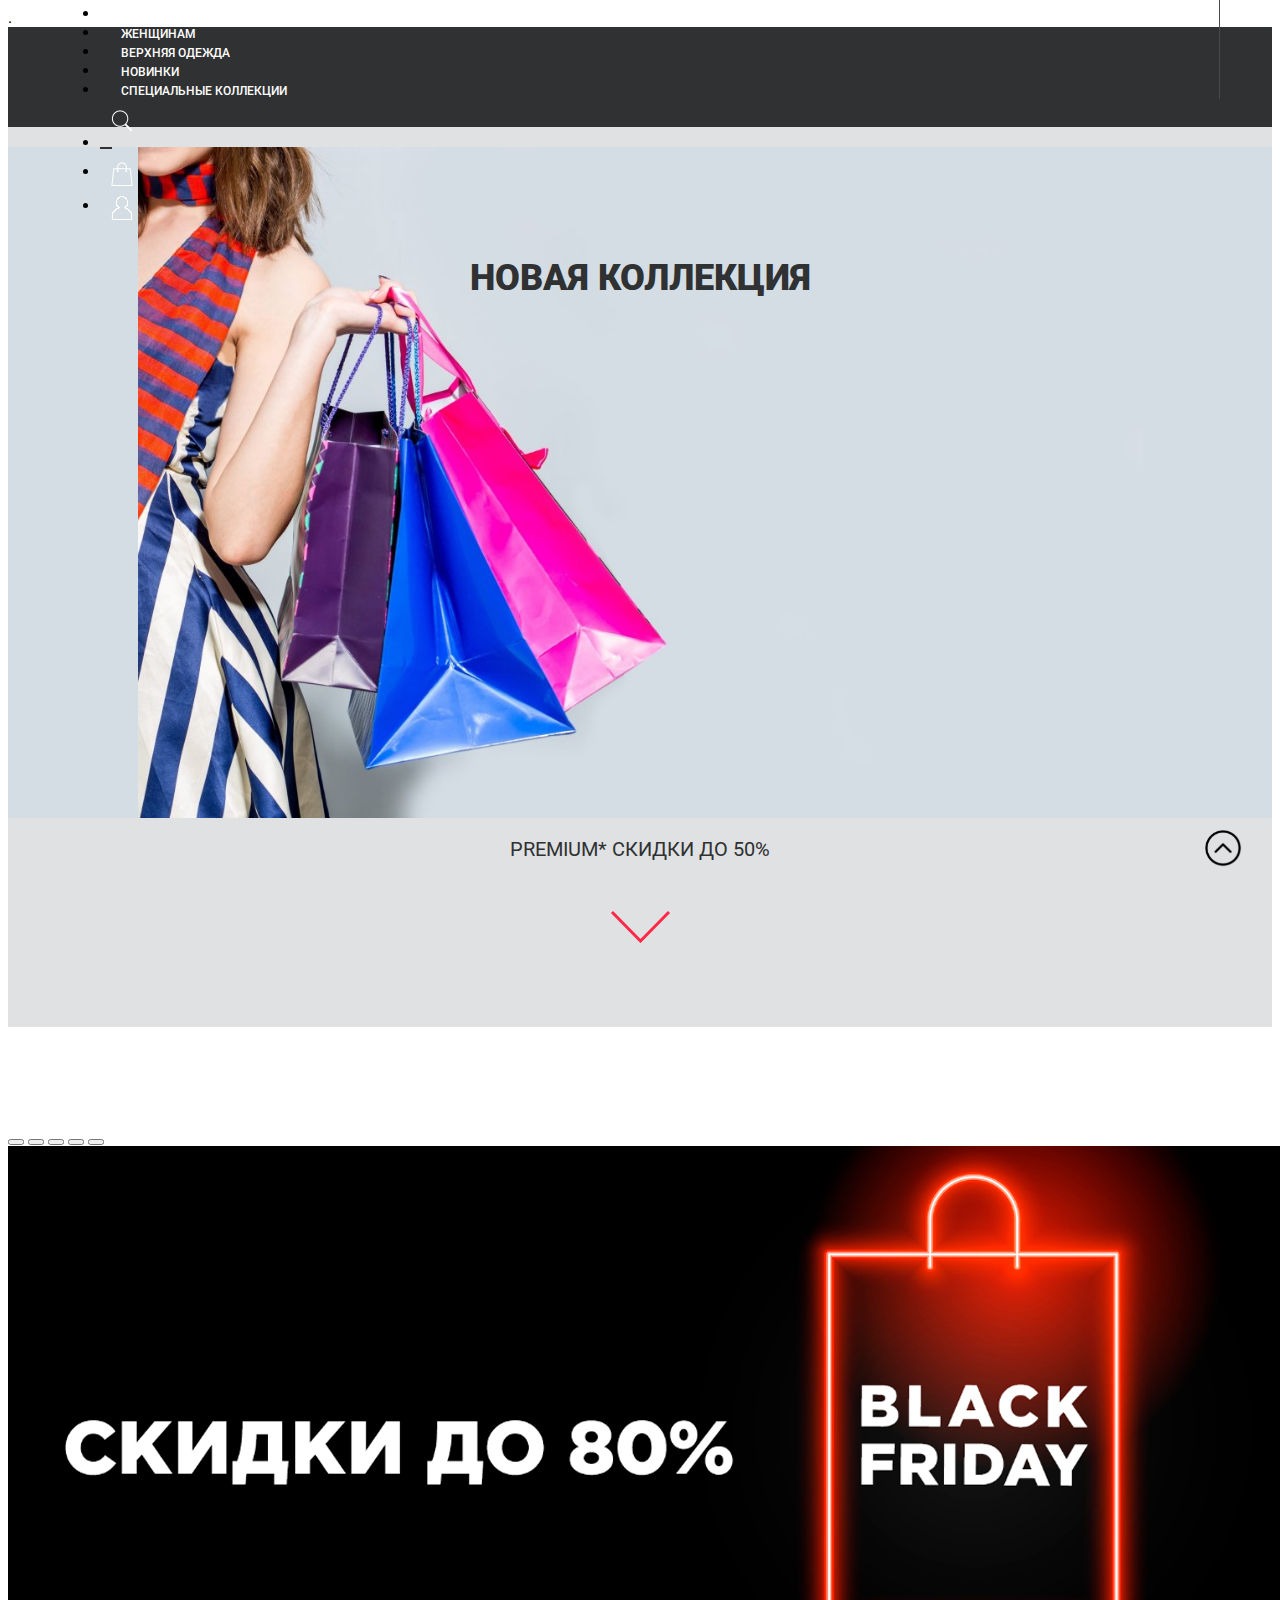
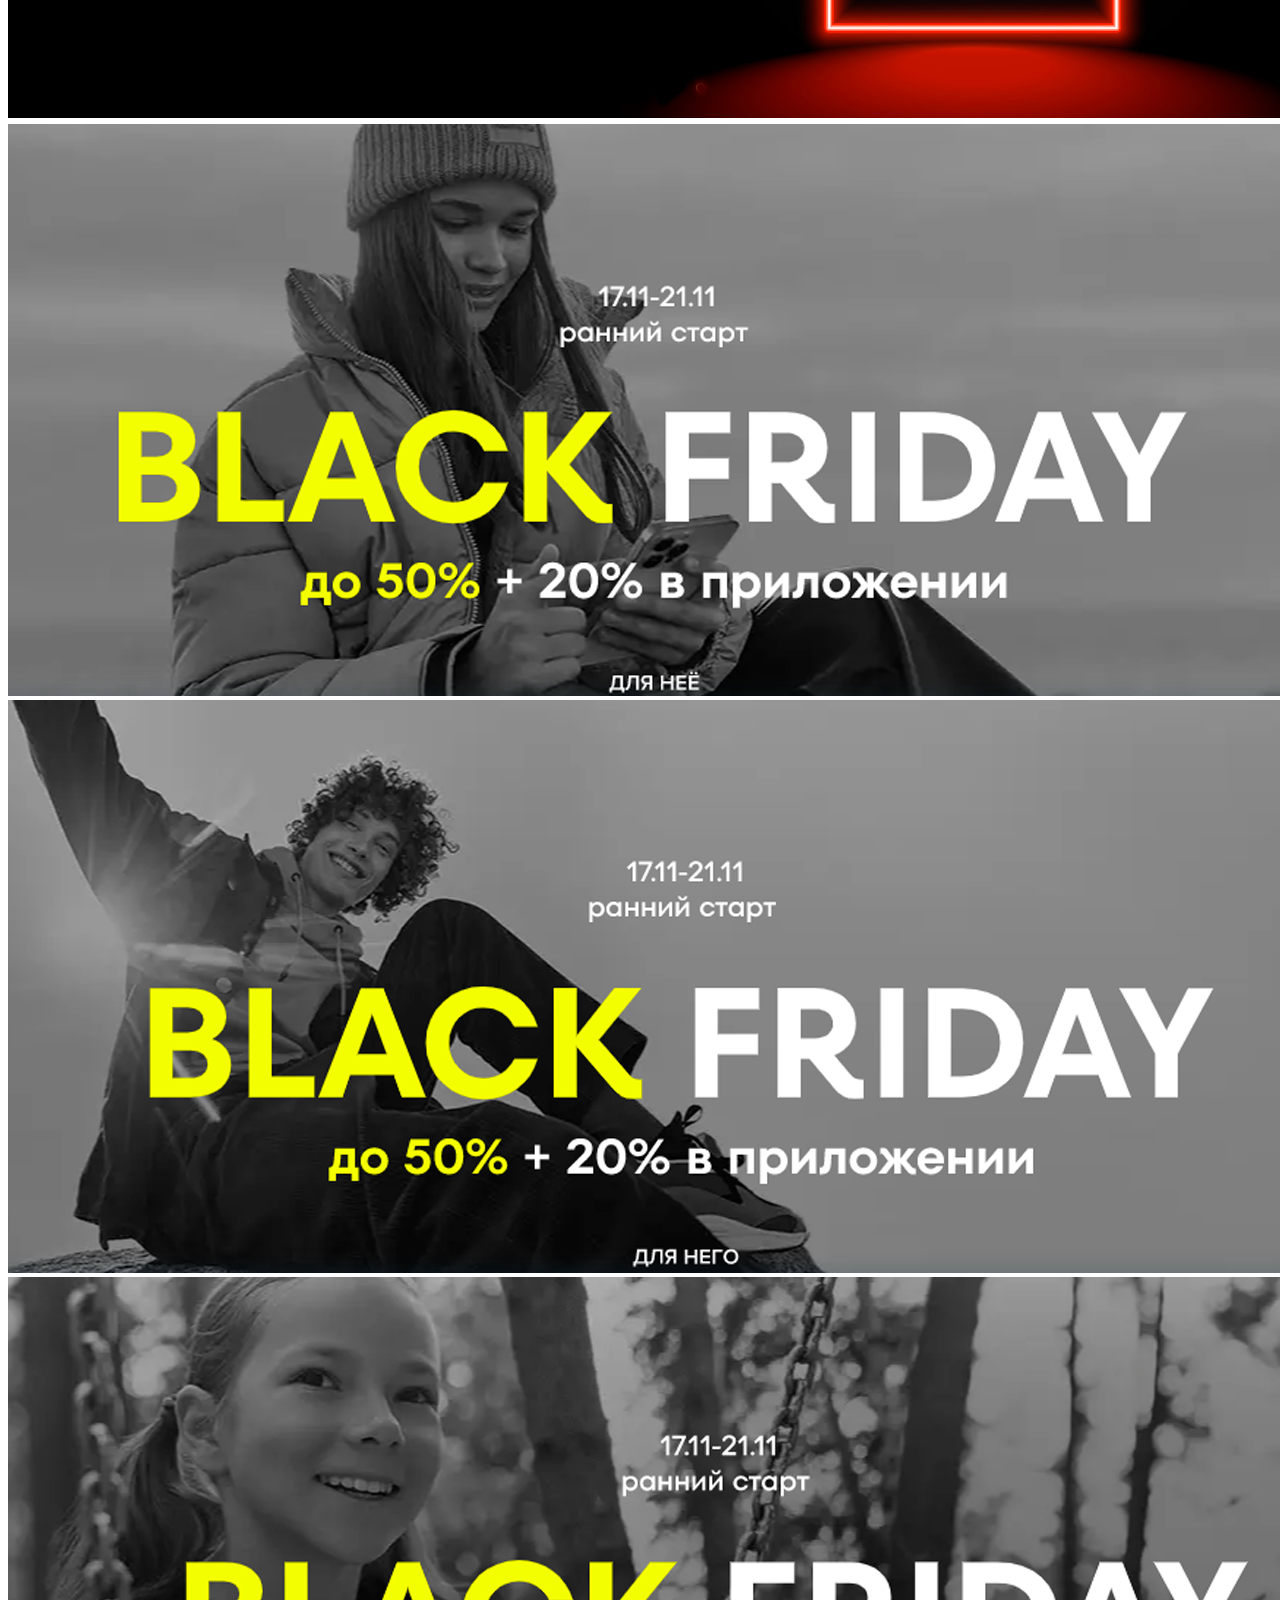
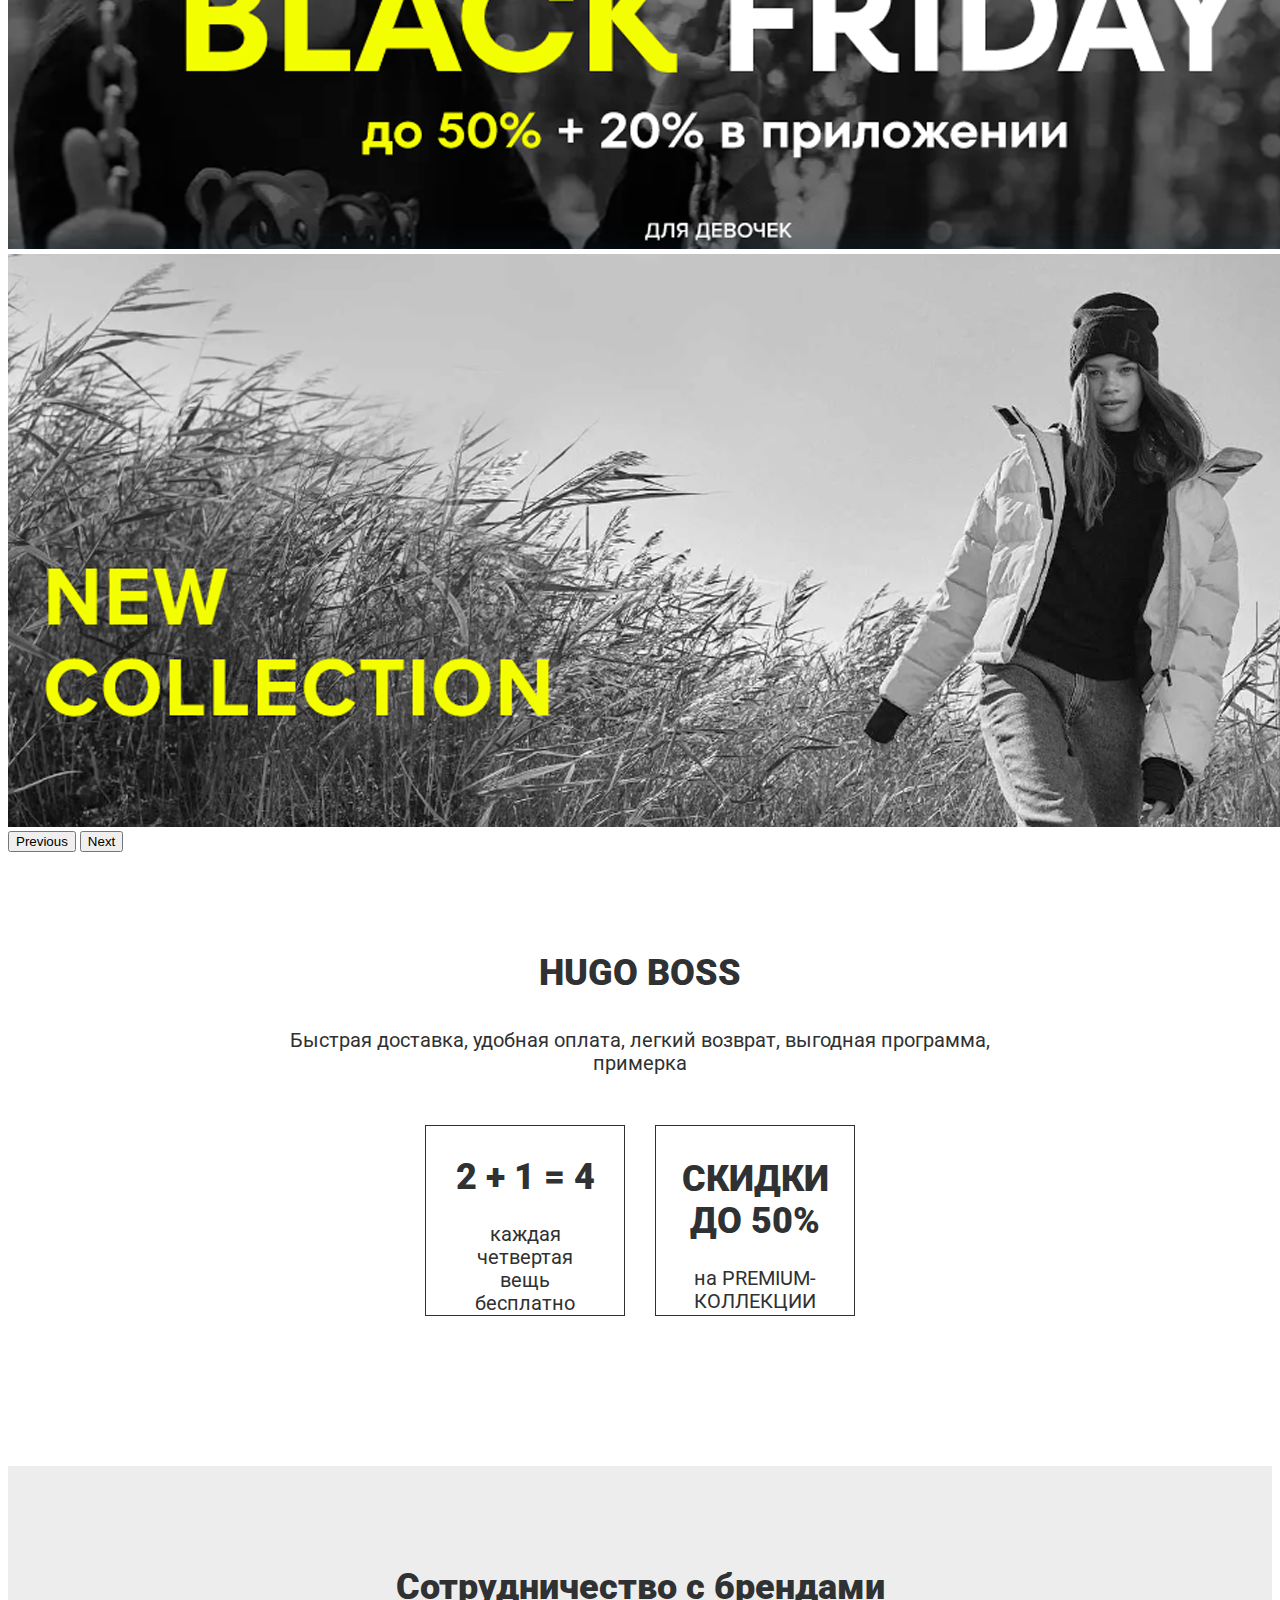
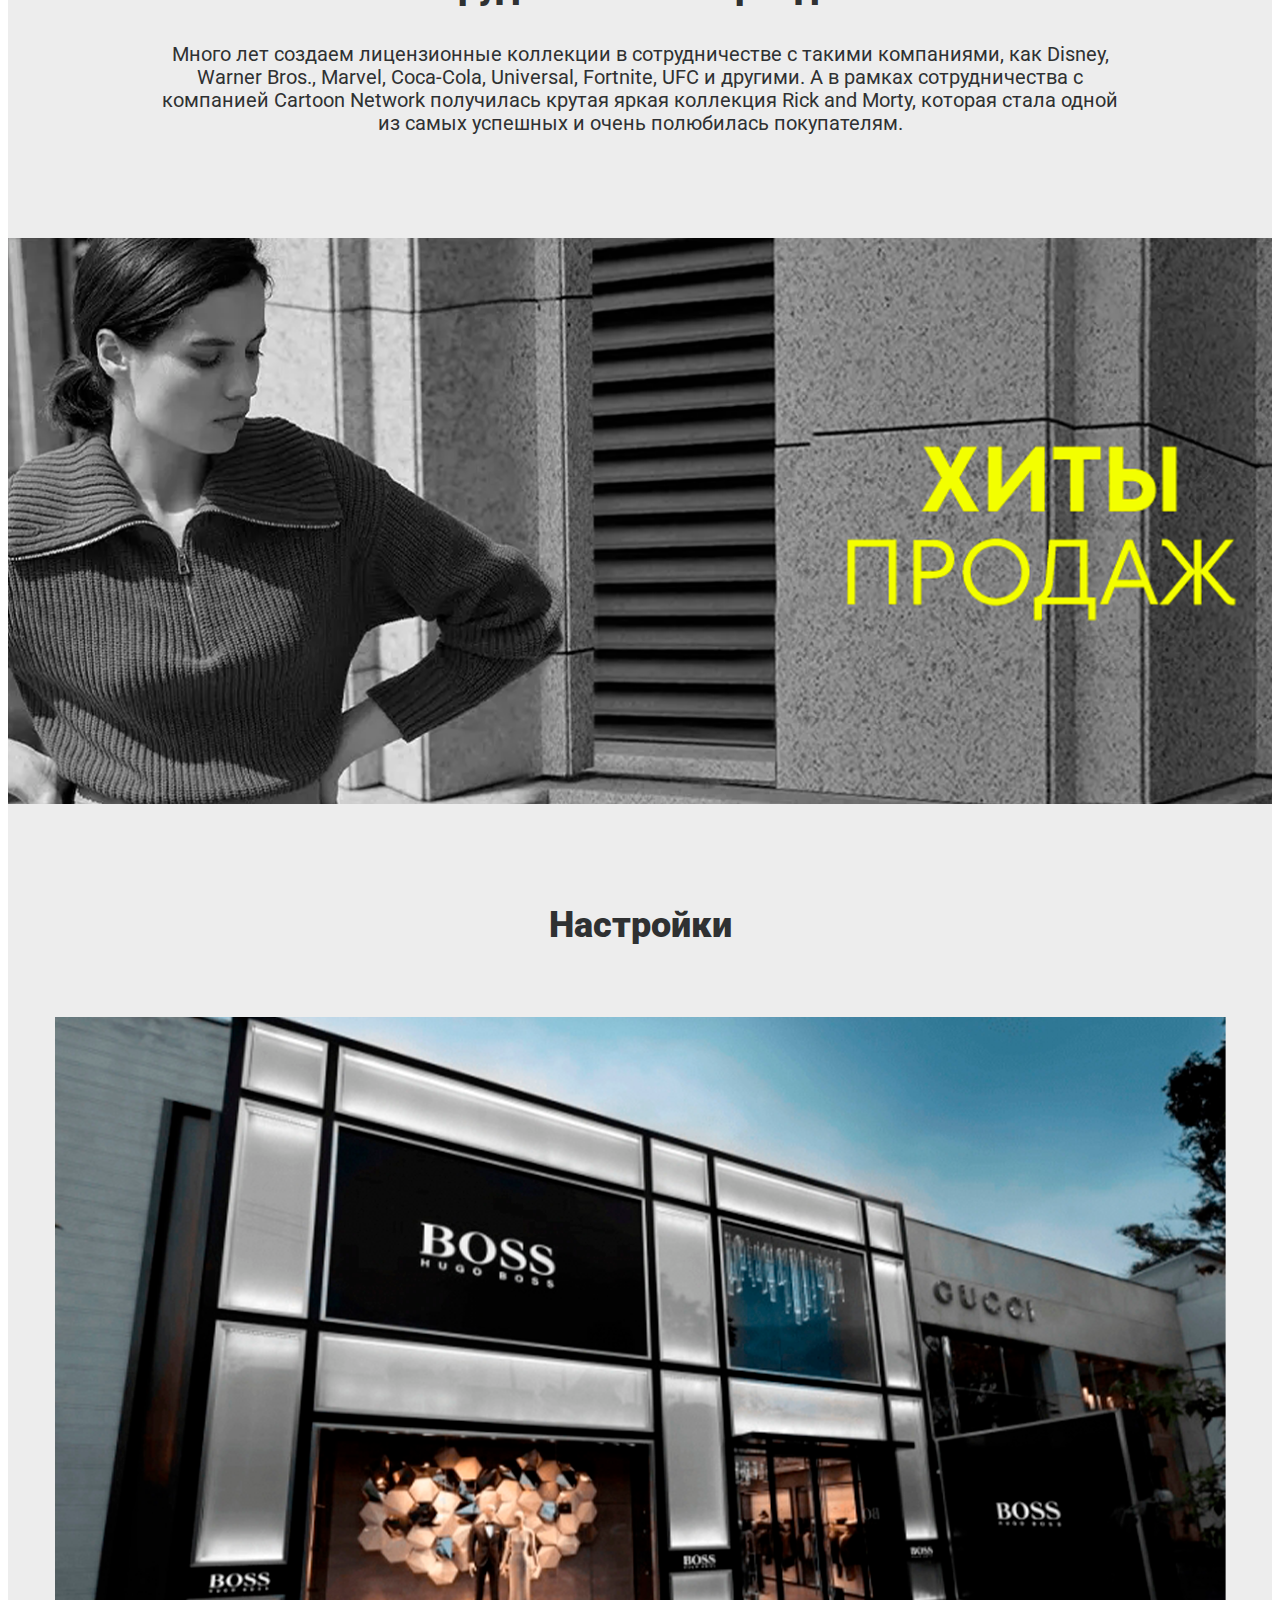
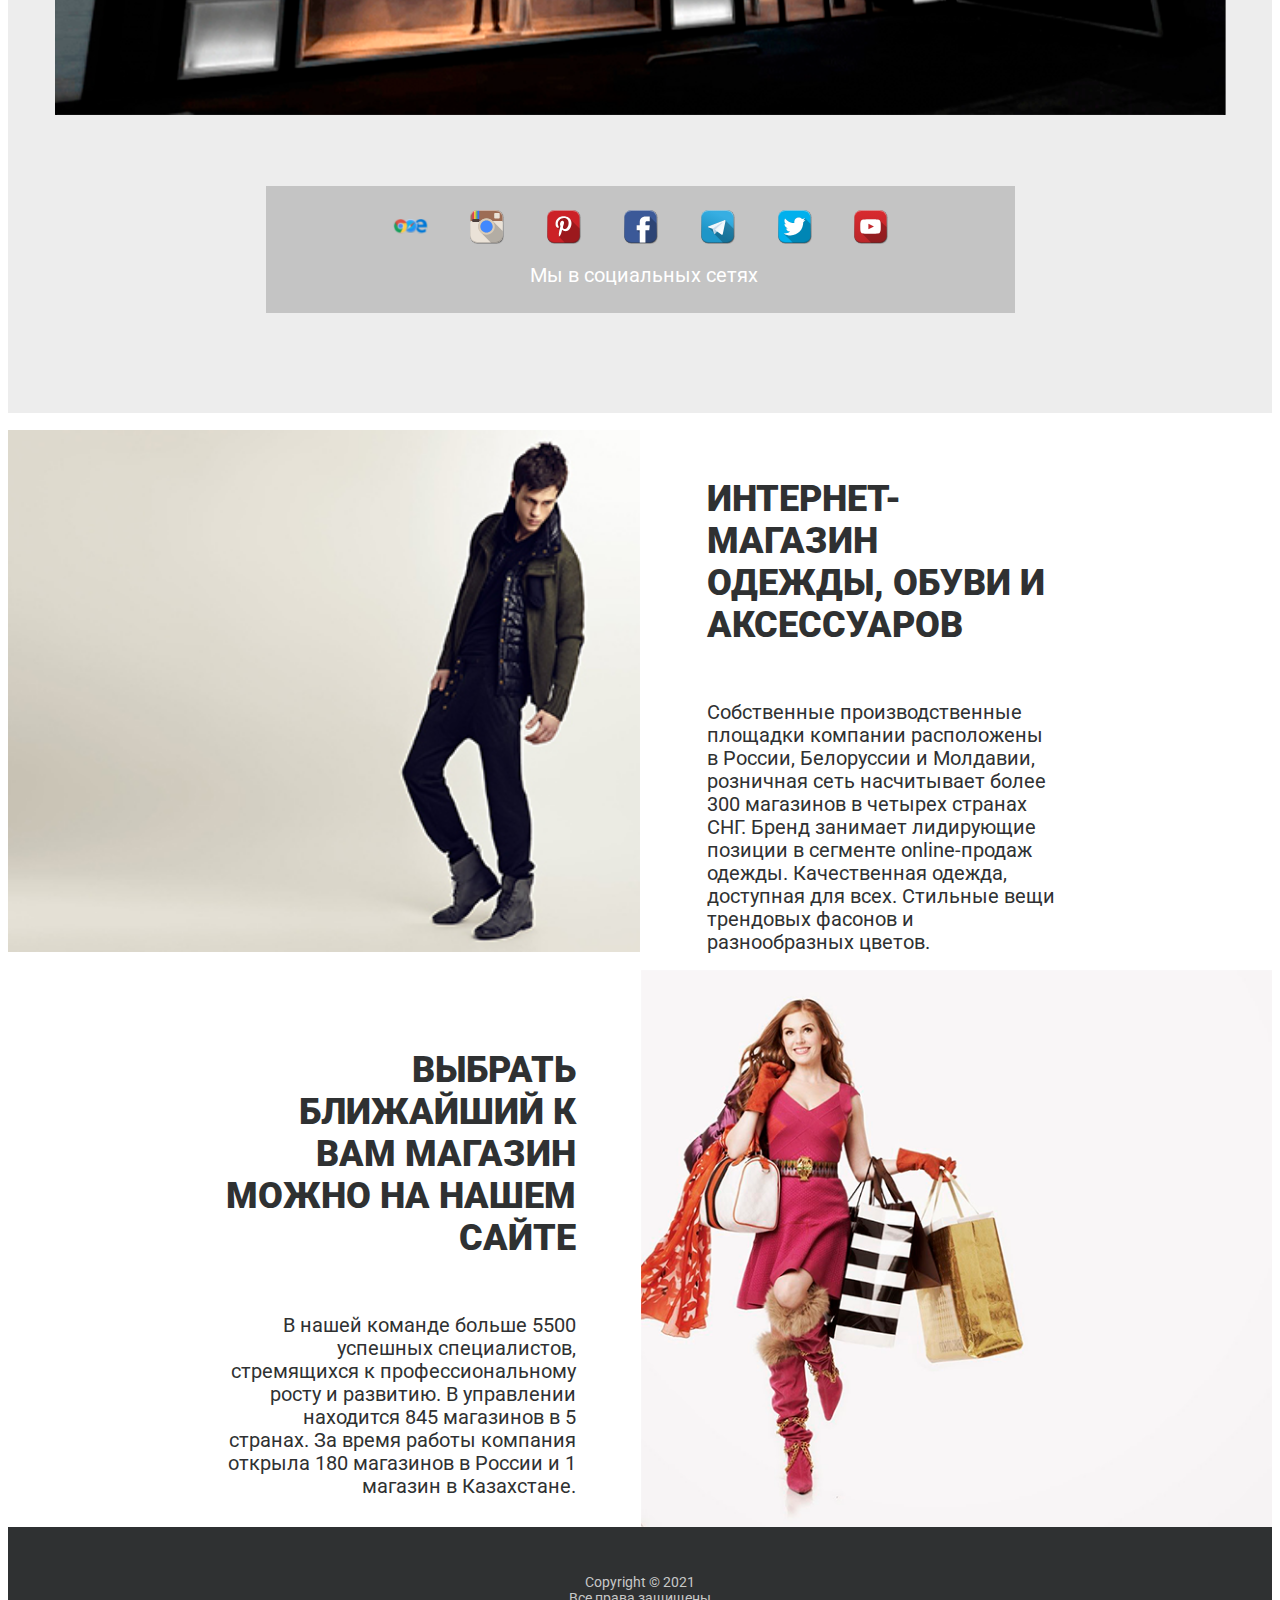
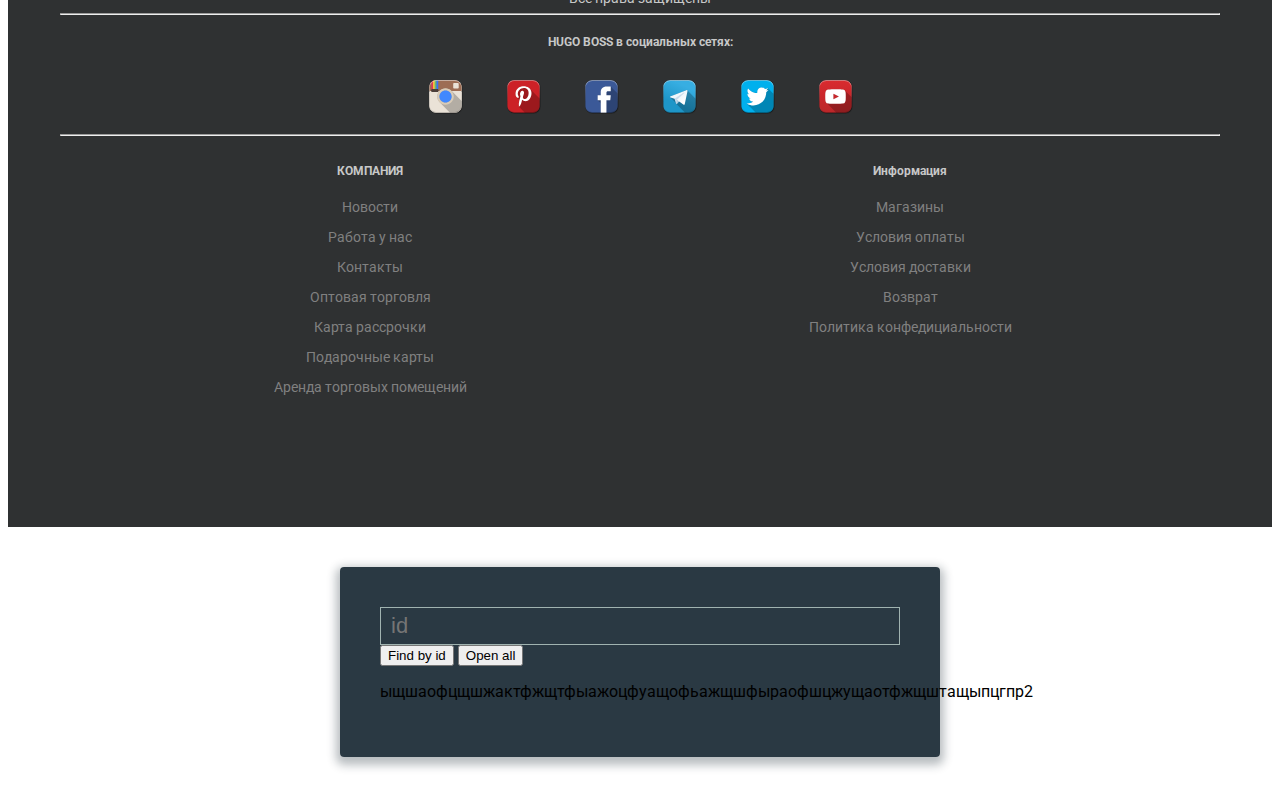
<file: index.html>
<!DOCTYPE html>
<html lang="ru">
<head>
	<link rel="preconnect" href="https://fonts.gstatic.com">
	<link href="https://fonts.googleapis.com/css2?family=Roboto:wght@400;500;900&display=swap" rel="stylesheet">
	<meta charset="utf-8">
	<meta http-equiv="X-UA-Compatible" content="IE=edge">
	<meta name="viewport" content="width=device-width, initial-scale=1.0">
	<title>HB</title>
	<link href="https://cdn.jsdelivr.net/npm/bootstrap@5.0.0-beta2/dist/css/bootstrap.min.css" rel="stylesheet" integrity="sha384-BmbxuPwQa2lc/FVzBcNJ7UAyJxM6wuqIj61tLrc4wSX0szH/Ev+nYRRuWlolflfl" crossorigin="anonymous">
	<link rel="stylesheet" type="text/css" href="style.css">
	<script src="js/index.js"></script>.
</head>
<body>
	<section class="top">
		<header class="header center">    
			<nav class="navbar navbar-expand-lg navbar-light">
			  <div class="container-fluid">
			    <a href="index.html"><img class="header__logo header__logo_dark" src="img/logo.png" alt="logo"></a>
				<a href="index.html"><img class="header__logo header__logo_white" src="img/Logo1.png" alt="logo"></a>
			    <button class="navbar-toggler" type="button" data-bs-toggle="collapse" data-bs-target="#navbarNav" aria-controls="navbarNav" aria-expanded="false" aria-label="Toggle navigation">
			      <span class="navbar-toggler-icon"></span>
			    </button>
			    <div class="collapse navbar-collapse menu-desctop" id="navbarNav">

					<div id="myOverlay" class="overlay">
						<span class="closebtn" onclick="closeSearch()" title="Close Overlay">×</span>
						<div class="overlay-content">
						  <form action="/action_page.php">
							<input type="text" placeholder="Введите для поиска..." name="search">
							<button type="submit" class="nav-link-img">
								<i class="fa fa-search"></i>
							</button>
						  </form>
						</div>
					  </div>

					  <script>
					  function openSearch() {
						  document.getElementById("myOverlay").style.display = "block";
					  }
					  
					  function closeSearch() {
						  document.getElementById("myOverlay").style.display = "none";
					  }
					  </script>

			      <ul class="navbar-nav">
			        <li class="nav-item">
			          <a class="nav-link active" aria-current="page" href="index.html">ЧЕРНАЯ ПЯТНИЦА</a>
			        </li>
			        <li class="nav-item">
			          <a class="nav-link" href="#">МУЖЧИНАМ</a>
			        </li>
			        <li class="nav-item">
			          <a class="nav-link" href="#">ЖЕНЩИНАМ</a>
			        </li>
			        <li class="nav-item">
			          <a class="nav-link" href="#">ВЕРХНЯЯ ОДЕЖДА</a>
			        </li>
			        <li class="nav-item">
			          <a class="nav-link" href="novelties.html">НОВИНКИ</a>
			        </li>
			        <li class="nav-item">
			          <a class="nav-link" href="#">СПЕЦИАЛЬНЫЕ КОЛЛЕКЦИИ</a>
			        </li>
					<li>
						<a class="nav-link-img" href="#"></a>
						<button class="openBtn" onclick="openSearch()"></button>											  
					</li>
					<li>
					  <a class="nav-link-img1" href="basket.html"></a>	
					</li>
					<li>
					  <a class="nav-link-img2" href="reg.html"></a>
					</li>
			      </ul>
			    </div>
			  </div>
			</nav>	
			<a href="#" id="up-buttom"><img src="img/up-buttom.png" alt=""></a>    
		</header>
		<div class="top__img">
			<h2 class="heading">НОВАЯ КОЛЛЕКЦИЯ</h2>
		</div>
		<p class="text top__text-margin">
			PREMIUM* СКИДКИ ДО 50%
		</p>
		<div class="top__arrow center-content">
			<a href="#info">
				<svg class="top__svg" width="61" height="33" viewBox="0 0 61 33" fill="none" xmlns="http://www.w3.org/2000/svg">
					<path d="M2 2L30.5 31L59 2" stroke="#FF2947" stroke-width="3" />
				</svg>
			</a>
		</div>
	</section>
	<section class="info" id="info">
		<div class="info__slider">
			<div id="carouselExampleIndicators" class="carousel slide" data-bs-ride="carousel">
			  	<div class="carousel-indicators">
				    <button type="button" data-bs-target="#carouselExampleIndicators" data-bs-slide-to="0" class="active" aria-current="true" aria-label="Slide 1"></button>
				    <button type="button" data-bs-target="#carouselExampleIndicators" data-bs-slide-to="1" aria-label="Slide 2"></button>
				    <button type="button" data-bs-target="#carouselExampleIndicators" data-bs-slide-to="2" aria-label="Slide 3"></button>
				    <button type="button" data-bs-target="#carouselExampleIndicators" data-bs-slide-to="3" aria-label="Slide 4"></button>
				    <button type="button" data-bs-target="#carouselExampleIndicators" data-bs-slide-to="4" aria-label="Slide 5"></button>
				</div>
			    <div class="carousel-inner">
				    <div class="carousel-item active">
				      <img src="img/black-firday.png" class="d-block w-100" alt="wood">
				    </div>
				    <div class="carousel-item">
				      <img src="img/black-firday1.png" class="d-block w-100" alt="glass">
				    </div>
				    <div class="carousel-item">
				      <img src="img/black-firday2.png" class="d-block w-100" alt="linoleum">
				    </div>
				    <div class="carousel-item">
				      <img src="img/black-firday3.png" class="d-block w-100" alt="cloth">
				    </div>
				    <div class="carousel-item">
				      <img src="img/newCollection.png" class="d-block w-100" alt="marble">
				    </div>
			    </div>
				<button class="carousel-control-prev" type="button" data-bs-target="#carouselExampleIndicators"  data-bs-slide="prev">
				  <span class="carousel-control-prev-icon" aria-hidden="true"></span>
				  <span class="visually-hidden">Previous</span>
				</button>
				<button class="carousel-control-next" type="button" data-bs-target="#carouselExampleIndicators"  data-bs-slide="next">
				  <span class="carousel-control-next-icon" aria-hidden="true"></span>
				  <span class="visually-hidden">Next</span>
				</button>
			</div>
		</div>
		<h2 class="heading">HUGO BOSS</h2>
		<p class="text info__text">
			Быстрая доставка, удобная оплата, легкий возврат, выгодная программа, примерка
		</p>
		<div class="info__content">
			<div class="info__item">
				<h2 class="heading info__item-heading">2 + 1 = 4</h2> 
				<p class="text">
					каждая четвертая вещь
					бесплатно
				</p>
			</div>
			<div class="info__item">
				<h2 class="heading info__item-heading">СКИДКИ ДО 50%</h2>
				<p class="text">
					на PREMIUM-
					КОЛЛЕКЦИИ
				</p>
			</div>
		</div>
	</section>
	<section class="flow flow_center">
		<h2 class="heading">Сотрудничество с брендами</h2>
		<p class="text text_margin text_flow-p">			
			Много лет создаем лицензионные коллекции в сотрудничестве с такими компаниями, как Disney, Warner Bros., Marvel, Coca-Cola, Universal, Fortnite, UFC и другими. 
			А в рамках сотрудничества с компанией Cartoon Network получилась крутая яркая коллекция Rick and Morty, которая стала одной из самых успешных и очень полюбилась покупателям.
		</p>
		<br>
	</section>
	<section class="settings center">
		<h2 class="heading">Настройки</h2>
		<div class="settings__slider-img">
			<img src="img/banner0.png" alt="slider">
		</div>
		<div id="carouselExampleIndicators2" class="carousel slide settings__sliders" data-bs-ride="carousel">
		  	<div class="carousel-indicators">
			    <button type="button" data-bs-target="#carouselExampleIndicators" data-bs-slide-to="0" class="active" aria-current="true" aria-label="Slide 1"></button>
			    <button type="button" data-bs-target="#carouselExampleIndicators" data-bs-slide-to="1" aria-label="Slide 2"></button>
			    <button type="button" data-bs-target="#carouselExampleIndicators" data-bs-slide-to="2" aria-label="Slide 3"></button>
			    <button type="button" data-bs-target="#carouselExampleIndicators" data-bs-slide-to="3" aria-label="Slide 4"></button>
			    <button type="button" data-bs-target="#carouselExampleIndicators" data-bs-slide-to="4" aria-label="Slide 5"></button>
			</div>
		    <div class="carousel-inner">
			    <div class="carousel-item active">
			      <img src="img/carousel1.png" class="d-block w-100" alt="">
			    </div>
			    <div class="carousel-item">
			      <img src="img/carousel2.png" class="d-block w-100" alt="">
			    </div>
			    <div class="carousel-item">
			      <img src="img/carousel3.png" class="d-block w-100" alt="">
			    </div>
			    <div class="carousel-item">
			      <img src="img/carousel4.png" class="d-block w-100" alt="">
			    </div>
			    <div class="carousel-item">
			      <img src="img/carousel5.png" class="d-block w-100" alt="">
			    </div>
		    </div>
		</div>
		<div class="settings__content">
			<div class="settings__icons">
				<img class="settings__img" src="img/browse.svg" alt="programm">
				<img class="settings__img" src="img/ig.svg" alt="programm">
				<img class="settings__img" src="img/pr.svg" alt="programm">
				<img class="settings__img" src="img/fb.svg" alt="programm">
				<img class="settings__img" src="img/tg.svg" alt="programm">
				<img class="settings__img" src="img/tw.svg" alt="programm">
				<img class="settings__img" src="img/yt.svg" alt="programm">
			</div>
			<p class="text text_margin text_settings">
				Мы в социальных сетях
			</p>
		</div>
	</section>
	<section class="mouse mouse_center">
		<div class="mouse__item mouse__text mouse__text_1">
			<h2 class="heading">
				ИНТЕРНЕТ-МАГАЗИН ОДЕЖДЫ,
				ОБУВИ И АКСЕССУАРОВ
			</h2>
			<p class="text text_margin text_mouse">
				Собственные производственные площадки компании расположены в России, Белоруссии и Молдавии, розничная сеть насчитывает более 300 магазинов в четырех странах СНГ. Бренд занимает лидирующие позиции в сегменте online-продаж одежды.				
				Качественная одежда, доступная для всех. Стильные вещи трендовых фасонов и разнообразных цветов.
			</p>
		</div>
		<div class="mouse__item mouse__img mouse__img_1"></div>
		<div class="mouse__item mouse__text mouse__text_2">
			<h2 class="heading">
				ВЫБРАТЬ БЛИЖАЙШИЙ К ВАМ МАГАЗИН МОЖНО НА НАШЕМ САЙТЕ
			</h2>
			<p class="text text_margin text_mouse">
				В нашей команде больше 5500 успешных специалистов, стремящихся к профессиональному росту и развитию.
				В управлении находится 845 магазинов в 5 странах. За время работы компания открыла 180 магазинов в России и 1 магазин в Казахстане.
			</p>
		</div>
		<div class="mouse__item mouse__img mouse__img_2"></div>
	</section>
	<section class="footer center">
		 Copyright &copy; 2021<br>
		 Все права защищены<hr>
		 <div class="social-networks">
			<h5>HUGO BOSS в социальных сетях:</h5>
			<a href="#"><img class="settings__img" src="img/ig.svg" alt="programm"></a>
			<a href="#"><img class="settings__img" src="img/pr.svg" alt="programm"></a>
			<a href="#"><img class="settings__img" src="img/fb.svg" alt="programm"></a>
			<a href="#"><img class="settings__img" src="img/tg.svg" alt="programm"></a>
			<a href="#"><img class="settings__img" src="img/tw.svg" alt="programm"></a>
			<a href="#"><img class="settings__img" src="img/yt.svg" alt="programm"></a>
		</div>
		<hr>
		<div class="column1">
			<h5>КОМПАНИЯ</h5>
			<a href="#"><p>Новости</p></a>
			<a href="#"><p>Работа у нас</p></a>
			<a href="#"><p>Контакты</p></a>
            <a href="#"><p>Оптовая торговля</p></a>
            <a href="#"><p>Карта рассрочки</p></a>
            <a href="#"><p>Подарочные карты</p></a>
            <a href="#"><p>Аренда торговых помещений</p></a>
        </div>
		<div class="column2">
			<h5>Информация</h5>
			<a href="#"><p>Магазины</p></a>
			<a href="#"><p>Условия оплаты</p></a>
			<a href="#"><p>Условия доставки</p></a>
			<a href="#"><p>Возврат</p></a>
			<a href="#"><p>Политика конфедициальности</p></a>
		</div>
	</section>
	<script src="https://cdn.jsdelivr.net/npm/bootstrap@5.0.0-beta2/dist/js/bootstrap.bundle.min.js" integrity="sha384-b5kHyXgcpbZJO/tY9Ul7kGkf1S0CWuKcCD38l8YkeH8z8QjE0GmW1gYU5S9FOnJ0" crossorigin="anonymous"></script>

	<form id="contact" method="post" class="form">
		
		<input class="form-control" id="name" name="name" placeholder="id" type="text">
		<button class="btn btn-primary" type="button" onclick="FindById()">Find by id</button>
		<button class="btn btn-primary" type="button" onclick="FindAll()">Open all</button>

		<p id="text-test">
			ыщшаофцщшжактфжщтфыажоцфуащофьажщшфыраофшцжущаотфжщштащыпцгпр2
		</p>
	</form>

</body>
</html>
</file>
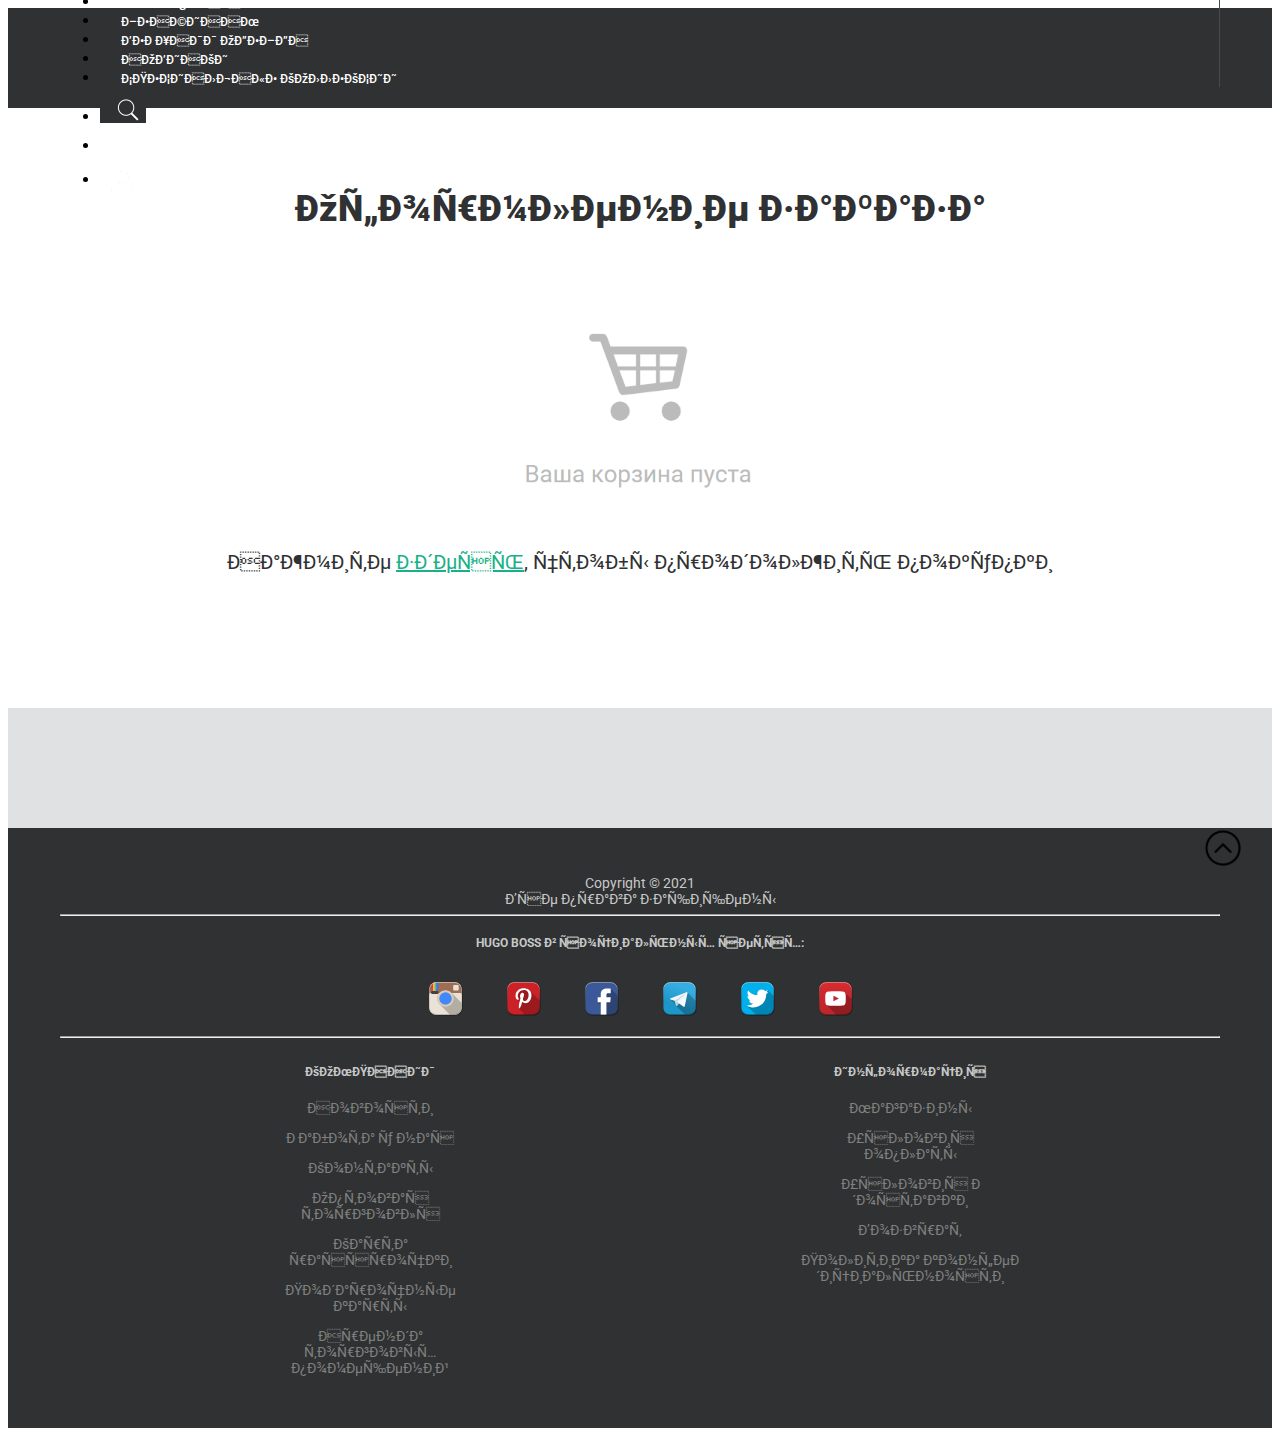
<file: basket.html>
<!DOCTYPE html>
<html lang="en">
<head>
	<link rel="preconnect" href="https://fonts.gstatic.com">
	<link href="https://fonts.googleapis.com/css2?family=Roboto:wght@400;500;900&display=swap" rel="stylesheet">
	<meta charset="utf=8">
	<meta http-equiv="X-UA-Compatible" content="IE=edge">
	<meta name="viewport" content="width=device-width, initial-scale=1.0">
	<title>HB</title>
	<link href="https://cdn.jsdelivr.net/npm/bootstrap@5.0.0-beta2/dist/css/bootstrap.min.css" rel="stylesheet" integrity="sha384-BmbxuPwQa2lc/FVzBcNJ7UAyJxM6wuqIj61tLrc4wSX0szH/Ev+nYRRuWlolflfl" crossorigin="anonymous">
	<link rel="stylesheet" type="text/css" href="style.css">
    <script src="https://ajax.googleapis.com/ajax/libs/jquery/3.1.1/jquery.min.js"></script>
</head>
<body>
<!--HEADER-->
	<section class="top">
		<header class="header center">    
			<nav class="navbar navbar-expand-lg navbar-light">
			  <div class="container-fluid">
			    <a href="index.html"><img class="header__logo header__logo_dark" src="img/logo.png" alt="logo"></a>
				<a href="index.html"><img class="header__logo header__logo_white" src="img/Logo1.png" alt="logo"></a>
			    <button class="navbar-toggler" type="button" data-bs-toggle="collapse" data-bs-target="#navbarNav" aria-controls="navbarNav" aria-expanded="false" aria-label="Toggle navigation">
			      <span class="navbar-toggler-icon"></span>
			    </button>
			    <div class="collapse navbar-collapse menu-desctop" id="navbarNav">

                    <div id="myOverlay" class="overlay">
						<span class="closebtn" onclick="closeSearch()" title="Close Overlay">×</span>
						<div class="overlay-content">
						  <form action="/action_page.php">
							<input type="text" placeholder="Введите для поиска..." name="search">
							<button type="submit"><a class="nav-link-img" href="#"></a><i class="fa fa-search"></i></button>
						  </form>
						</div>
					  </div>

					  <script>
					  function openSearch() {
						  document.getElementById("myOverlay").style.display = "block";
					  }
					  
					  function closeSearch() {
						  document.getElementById("myOverlay").style.display = "none";
					  }
					  </script>

			      <ul class="navbar-nav">
			        <li class="nav-item">
			          <a class="nav-link" href="index.html">ЧЕРНАЯ ПЯТНИЦА</a>
			        </li>
			        <li class="nav-item">
			          <a class="nav-link" href="#">МУЖЧИНАМ</a>
			        </li>
			        <li class="nav-item">
			          <a class="nav-link" href="#">ЖЕНЩИНАМ</a>
			        </li>
			        <li class="nav-item">
			          <a class="nav-link" href="#">ВЕРХНЯЯ ОДЕЖДА</a>
			        </li>
			        <li class="nav-item">
			          <a class="nav-link" href="novelties.html">НОВИНКИ</a>
			        </li>
			        <li class="nav-item">
			          <a class="nav-link" href="#">СПЕЦИАЛЬНЫЕ КОЛЛЕКЦИИ</a>
			        </li>
					<li>
                        <button class="openBtn" onclick="openSearch()"><a class="nav-link-img" href="#"></a></button>
					</li>
					<li>
					  <a class="nav-link-img1" href="basket.html"></a>	
					</li>
					<li>
					  <a class="nav-link-img2" href="reg.html"></a>
					</li>
			      </ul>
			    </div>
			  </div>
			</nav>	
			<a href="#" id="up-buttom"><img src="img/up-buttom.png"></a>    
		</header>
        <!--END HEADER-->
        <div class="top__img__basket">
			<h2 class="heading">Оформление заказа</h2>
            <br><br><br><br><br><br><br><br><br><br><br><br><br><br>
            <p class="text top__text-margin">Нажмите <a href="index.html"><u>здесь</u></a>, чтобы продолжить покупки</p>
		</div>
    
    </section>

<!--FOOTER-->
	<section class="footer center">
        Copyright &copy; 2021<br>
        Все права защищены<hr>
        <div class="social-networks">
           <h5>HUGO BOSS в социальных сетях:</h5>
           <a href="#"><img class="settings__img" src="img/ig.svg" alt="programm"></a>
           <a href="#"><img class="settings__img" src="img/pr.svg" alt="programm"></a>
           <a href="#"><img class="settings__img" src="img/fb.svg" alt="programm"></a>
           <a href="#"><img class="settings__img" src="img/tg.svg" alt="programm"></a>
           <a href="#"><img class="settings__img" src="img/tw.svg" alt="programm"></a>
           <a href="#"><img class="settings__img" src="img/yt.svg" alt="programm"></a>
       </div>
       <hr>
       <div class="column1">
           <h5>КОМПАНИЯ</h5></a>
           <a href="#"><p>Новости</p></a>
           <a href="#"><p>Работа у нас<p></a>
           <a href="#"><p>Контакты<p></a>
           <a href="#"><p>Оптовая торговля<p></a>
           <a href="#"><p>Карта рассрочки<p></a>
           <a href="#"><p>Подарочные карты<p></a>
           <a href="#"><p>Аренда торговых помещений<p></a>
       </div>
       <div class="column2">
           <h5>Информация</h5>
           <a href="#"><p>Магазины<p></a>
           <a href="#"><p>Условия оплаты<p></a>
           <a href="#"><p>Условия доставки<p></a>
           <a href="#"><p>Возврат<p></a>
           <a href="#"><p>Политика конфедициальности</p><a>
       </div>
   </section>
   <script src="https://cdn.jsdelivr.net/npm/bootstrap@5.0.0-beta2/dist/js/bootstrap.bundle.min.js" integrity="sha384-b5kHyXgcpbZJO/tY9Ul7kGkf1S0CWuKcCD38l8YkeH8z8QjE0GmW1gYU5S9FOnJ0" crossorigin="anonymous"></script>
</body>
</html>
</file>
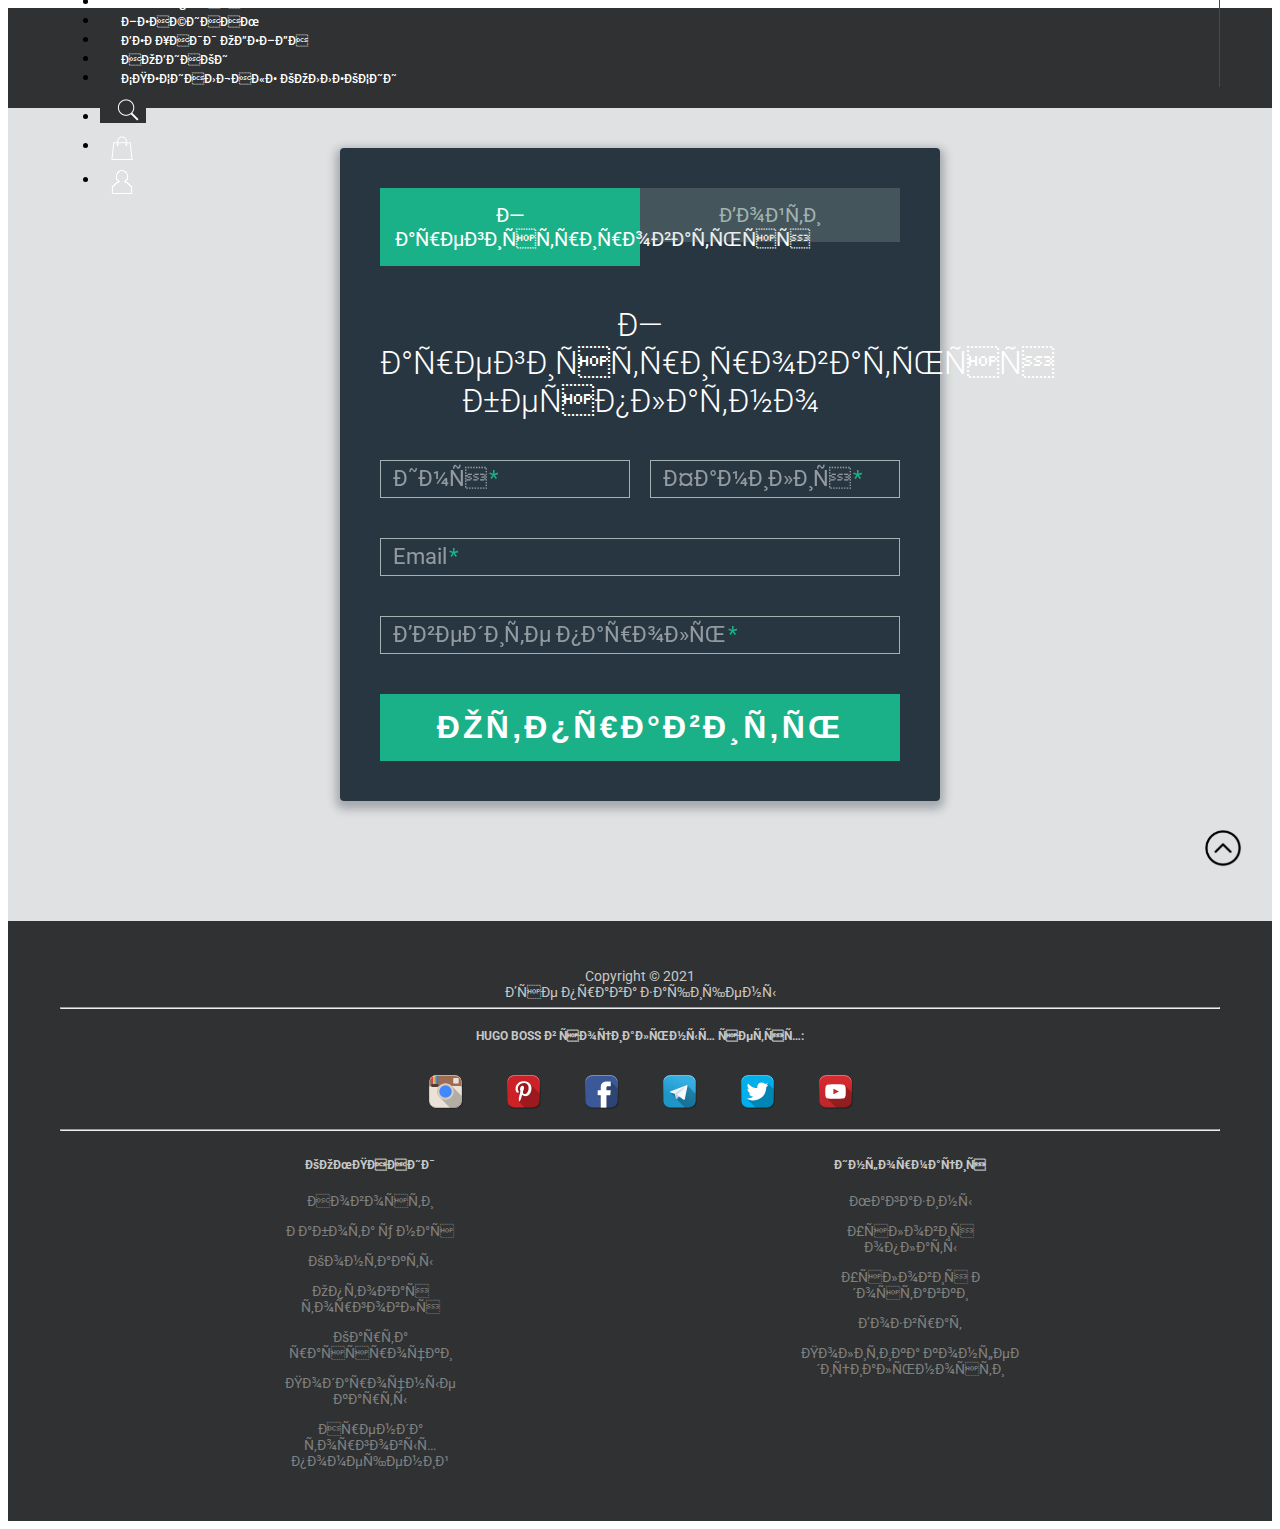
<file: reg.html>
<!DOCTYPE html>
<html lang="en">
<head>
	<link rel="preconnect" href="https://fonts.gstatic.com">
	<link href="https://fonts.googleapis.com/css2?family=Roboto:wght@400;500;900&display=swap" rel="stylesheet">
	<meta charset="utf=8">
	<meta http-equiv="X-UA-Compatible" content="IE=edge">
	<meta name="viewport" content="width=device-width, initial-scale=1.0">
	<title>HB</title>
	<link href="https://cdn.jsdelivr.net/npm/bootstrap@5.0.0-beta2/dist/css/bootstrap.min.css" rel="stylesheet" integrity="sha384-BmbxuPwQa2lc/FVzBcNJ7UAyJxM6wuqIj61tLrc4wSX0szH/Ev+nYRRuWlolflfl" crossorigin="anonymous">
	<link rel="stylesheet" type="text/css" href="style.css">
    <script src="https://ajax.googleapis.com/ajax/libs/jquery/3.1.1/jquery.min.js"></script>
</head>
<body>
<!--HEADER-->
	<section class="top">
		<header class="header center">    
			<nav class="navbar navbar-expand-lg navbar-light">
			  <div class="container-fluid">
			    <a href="index.html"><img class="header__logo header__logo_dark" src="img/logo.png" alt="logo"></a>
				<a href="index.html"><img class="header__logo header__logo_white" src="img/Logo1.png" alt="logo"></a>
			    <button class="navbar-toggler" type="button" data-bs-toggle="collapse" data-bs-target="#navbarNav" aria-controls="navbarNav" aria-expanded="false" aria-label="Toggle navigation">
			      <span class="navbar-toggler-icon"></span>
			    </button>
			    <div class="collapse navbar-collapse menu-desctop" id="navbarNav">

            <div id="myOverlay" class="overlay">
              <span class="closebtn" onclick="closeSearch()" title="Close Overlay">×</span>
              <div class="overlay-content">
                <form action="/action_page.php">
                <input type="text" placeholder="Введите для поиска..." name="search">
                <button type="submit"><a class="nav-link-img" href="#"></a><i class="fa fa-search"></i></button>
                </form>
              </div>
					  </div>

					  <script>
					  function openSearch() {
						  document.getElementById("myOverlay").style.display = "block";
					  }
					  
					  function closeSearch() {
						  document.getElementById("myOverlay").style.display = "none";
					  }
					  </script>

			      <ul class="navbar-nav">
			        <li class="nav-item">
			          <a class="nav-link" href="index.html">ЧЕРНАЯ ПЯТНИЦА</a>
			        </li>
			        <li class="nav-item">
			          <a class="nav-link" href="#">МУЖЧИНАМ</a>
			        </li>
			        <li class="nav-item">
			          <a class="nav-link" href="#">ЖЕНЩИНАМ</a>
			        </li>
			        <li class="nav-item">
			          <a class="nav-link" href="#">ВЕРХНЯЯ ОДЕЖДА</a>
			        </li>
			        <li class="nav-item">
			          <a class="nav-link" href="novelties.html">НОВИНКИ</a>
			        </li>
			        <li class="nav-item">
			          <a class="nav-link" href="#">СПЕЦИАЛЬНЫЕ КОЛЛЕКЦИИ</a>
			        </li>
					<li>
            <button class="openBtn" onclick="openSearch()"><a class="nav-link-img" href="#"></a></button>
					</li>
					<li>
					  <a class="nav-link-img1" href="basket.html"></a>	
					</li>
					<li>
					  <a class="nav-link-img2" href="reg.html"></a>
					</li>
			      </ul>
			    </div>
			  </div>
			</nav>	
			<a href="#" id="up-buttom"><img src="img/up-buttom.png"></a>    
		</header>
        <!--END HEADER-->
<!--FORM-->
        <div class="form">
            
            <ul class="tab-group">
            <li class="tab active"><a href="#signup">Зарегистрироваться</a></li>
            <li class="tab"><a href="#login">Войти</a></li>
            </ul>
            
            <div class="tab-content">
            <div id="signup">   
                <h1>Зарегистрироваться бесплатно</h1>
                
                <form action="/" method="post">
                
                <div class="top-row">
                <div class="field-wrap">
                    <label>
                    Имя<span class="req">*</span>
                    </label>
                    <input type="text" required autocomplete="off" />
                </div>
            
                <div class="field-wrap">
                    <label>
                    Фамилия<span class="req">*</span>
                    </label>
                    <input type="text"required autocomplete="off"/>
                </div>
                </div>

                <div class="field-wrap">
                <label>
                    Email<span class="req">*</span>
                </label>
                <input type="email"required autocomplete="off"/>
                </div>
                
                <div class="field-wrap">
                <label>
                    Введите пароль<span class="req">*</span>
                </label>
                <input type="password"required autocomplete="off"/>
                </div>
                
                <button type="submit" class="button button-block"/>Отправить</button>
                
                </form>

            </div>
            
            <div id="login">   
                <h1>Вход в личный кабинет</h1>
                
                <form action="/" method="post">
                
                <div class="field-wrap">
                <label>
                    Email<span class="req">*</span>
                </label>
                <input type="email"required autocomplete="off"/>
                </div>
                
                <div class="field-wrap">
                <label>
                    Пароль<span class="req">*</span>
                </label>
                <input type="password"required autocomplete="off"/>
                </div>
                
                <p class="forgot"><a href="#">Забыли пароль?</a></p>
                
                <button class="button button-block"/>Вход</button>
                
                </form>

            </div>
            
        </div><!-- tab-content -->
        <script src="js/index.js"></script>
        <!--END FORM-->
    </section>

<!--FOOTER-->
	<section class="footer center">
      Copyright &copy; 2021<br>
      Все права защищены<hr>
      <div class="social-networks">
      <h5>HUGO BOSS в социальных сетях:</h5>
      <a href="#"><img class="settings__img" src="img/ig.svg" alt="programm"></a>
      <a href="#"><img class="settings__img" src="img/pr.svg" alt="programm"></a>
      <a href="#"><img class="settings__img" src="img/fb.svg" alt="programm"></a>
      <a href="#"><img class="settings__img" src="img/tg.svg" alt="programm"></a>
      <a href="#"><img class="settings__img" src="img/tw.svg" alt="programm"></a>
      <a href="#"><img class="settings__img" src="img/yt.svg" alt="programm"></a>
    </div>
    <hr>
    <div class="column1">
      <h5>КОМПАНИЯ</h5></a>
      <a href="#"><p>Новости</p></a>
      <a href="#"><p>Работа у нас<p></a>
      <a href="#"><p>Контакты<p></a>
            <a href="#"><p>Оптовая торговля<p></a>
            <a href="#"><p>Карта рассрочки<p></a>
            <a href="#"><p>Подарочные карты<p></a>
            <a href="#"><p>Аренда торговых помещений<p></a>
        </div>
    <div class="column2">
      <h5>Информация</h5>
      <a href="#"><p>Магазины<p></a>
      <a href="#"><p>Условия оплаты<p></a>
      <a href="#"><p>Условия доставки<p></a>
      <a href="#"><p>Возврат<p></a>
      <a href="#"><p>Политика конфедициальности</p><a>
    </div>
   </section>
   <script src="https://cdn.jsdelivr.net/npm/bootstrap@5.0.0-beta2/dist/js/bootstrap.bundle.min.js" integrity="sha384-b5kHyXgcpbZJO/tY9Ul7kGkf1S0CWuKcCD38l8YkeH8z8QjE0GmW1gYU5S9FOnJ0" crossorigin="anonymous"></script>
</body>
</html>
</file>
<file: style.css>
body {
	font-family: Roboto;
}

.container {
	max-width: 1660px;
	margin: auto;
}

#up-buttom {
    position: fixed;
    bottom: 30px;
    right: -150px;
	z-index: 100;
}

#up-buttom img {
    width: 16%;
    height: 16%
}

.heading {
	font-style: normal;
	font-weight: 900;
	font-size: 20px;
	line-height: 23px;
	text-align: center;
	color: #2F3132;
	margin-bottom: 20px;
}

.text {
	font-style: normal;
	font-weight: normal;
	font-size: 12px;
	line-height: 16px;
	text-align: center;
	color: #2F3132;
	margin-bottom: 0;
}

.text_margin {
	margin-left: 34px;
	margin-right: 32px;
}

.text_flow {
	margin-bottom: 23px;
	text-align: left;
	width: 222px;
}

.text_settings {
	color: #fff;
	margin-left: 5px;
	margin-right: 11px;
}

.header__logo_white {
	display: none;
}

.center-content {
	display: flex;
	justify-content: center;
}

.navbar {
	padding-top: 25px;
}

.navbar-light .navbar-toggler {
	position: absolute;
	right: 25px;
}

a.nav-link-img {
	background: url(img/search.png);
	display: block;
	width: 24px;
	height: 24px;
	margin-left: 15px;
	margin-top: 10px;
}

a.nav-link-img:hover {
	background: url(img/search1.png);
}

a.nav-link-img1 {
	background: url(img/basket.png);
	display: block;
	width: 24px;
	height: 24px;
	margin-left: 20px;
	margin-top: 10px;
}

a.nav-link-img1:hover {
	background: url(img/basket1.png);
}

a.nav-link-img2 {
	background: url(img/user.png);
	display: block;
	margin-left: 20px;
	margin-top: 10px;
	width: 24px;
	height: 24px;
}

a.nav-link-img2:hover {
	background: url(img/user1.png);
}

.navbar>.container, .navbar>.container-fluid, .navbar>.container-lg, .navbar>.container-md, .navbar>.container-sm, .navbar>.container-xl, .navbar>.container-xxl {
	justify-content: space-between;
	padding: 0;
}

* {
    box-sizing: border-box;
}

.openBtn {
	background: #2F3132;
    border: none;
    font-size: 20px;
    cursor: pointer;
}

.overlay {
    height: 100%;
    width: 100%;
    display: none;
    position: fixed;
    z-index: 1;
    top: 0;
    left: 0;
    background-color: rgb(0,0,0);
    background-color: rgba(0,0,0, 0.9);
}

.overlay-content {
    position: relative;
    top: 46%;
    width: 80%;
    text-align: center;
    margin-top: 30px;
    margin: auto;
}

.overlay .closebtn {
    position: absolute;
    top: 20px;
    right: 45px;
    font-size: 60px;
    cursor: pointer;
    color: white;
}

.overlay .closebtn:hover {
    color: rgb(77, 77, 77);
}

.overlay input[type=text] {
    padding: 15px;
    font-size: 17px;
    border: none;
    float: left;
    width: 80%;
    background: white;
	color: black;
}

.overlay input[type=text]:hover {
    background: #f1f1f1;
}

.overlay button {
    float: left;
    padding: 8px;
	width: 6%;
    background: #ddd;
    font-size: 20px;
    border: none;
    cursor: pointer;
}


.top {
	background: #E0E1E2;
	padding-bottom: 48px;
}

.top__text-margin {
	margin-left: 59px;
	margin-right: 59px;
}

.top__svg {
	width: 42px;
	height: 22px;
}

.top__img {
	background-color: #d4dde4;
	margin-top: 94px;
	height: 256px;
	background-image: url(img/banner.jpg);
	background-size: contain;
	margin-bottom: 41px;
	background-repeat: no-repeat;
	background-position: center;
}

.top__img__basket {
	background-color: #ffffff;
	height: 600px;
	padding-top: 50px;
	background-image: url(img/banner-free-basket.png);
	background-size: contain;
	margin-bottom: 40px;
	background-repeat: no-repeat;
	background-position: center;
}

.top__arrow {
	margin-top: 40px;
}

.info {
	padding-top: 50px;
	padding-bottom: 50px;
}

.info__item {
	border: 1px solid #2F3132;
	flex-basis: 200px;
	min-height: 94px;
	display: flex;
	flex-direction: column;
	justify-content: center;
	padding-left: 17px;
	padding-right: 17px;
}

.info__content {
	margin-top: 30px;
	margin-bottom: 28px;
	display: flex;
	justify-content: center;
	gap: 6px;
}

.info__item-heading {
	margin-bottom: 5px; 
}

.carousel {
	margin-bottom: 100px;
}

.info__heading {
	font-style: normal;
	font-weight: 900;
	font-size: 14px;
	line-height: 16px;
	text-align: center;
	color: #2F3132;
}

.info__text {
	margin-left: 67px;
	margin-right: 61px;
}

.flow {
	padding-top: 70px;
	padding-bottom: 300px;
	background-image: url(img/hitsSalse.png);
	background-color: #EDEDED;
	background-repeat: no-repeat;
	background-position: bottom;
	background-size: contain;
}

.settings {
	padding-top: 70px;
	background: #EDEDED;
}

.settings__sliders {
	margin: 35px 22px 98px 23px;
}

.settings__slider-img {
	display: none;
}

.settings__content {
	background: #C4C4C4;
	padding: 23px 22px 26px 29px;
}

.settings__icons {
	display: flex;
	justify-content: space-between;
	margin-bottom: 20px;
}

.settings__img {
	width: 35px;
	height: 35px;
}

.mouse__text {
	padding-top: 70px;
	padding-bottom: 20px;
}

.mouse__img {
	height: 310px;
	background-size: contain;
	background-position: center;
	background-repeat: no-repeat;
}

.mouse__img_1 {
	background-image: url(img/image\ 1.jpg);
}

.mouse__img_2 {
	background-image: url(img/image\ 2.jpg);
}

.footer {
	background: #2F3132;
	height: 750px;
	font-style: normal;
	font-weight: normal;
	font-size: 7px;
	line-height: 8px;
	text-align: center;
	color: #C7C8C8;
	padding-top: 22px;
}


.footer a {
	color: gray;
}

.footer a:hover { 
	color: gold;
}

.social-networks .settings__img {
	margin: 10px 20px;
}

.footer .column1 {
	width: 220px;
	float: left;
	margin-left: 20px;
}

.footer .column1 h5 {
	margin-bottom: 20px;
}

.footer .column2 {
	width: 220px;
	float: right;
	margin-right: 20px;
}

.footer .column2 h5 {
	margin-bottom: 20px;
}

@media (min-width: 768px) {

	.openBtn {
		background: #e0e1e2;
	}
	.top {
		padding-bottom: 80px;
	}

	.top__img {
		margin-top: 159px;
		height: 514px;
		margin-bottom: 124px;
	}

	.navbar {
		padding-top: 54px;
	}

	.header__logo {
		width: 240px;
	}

	.heading {
		font-size: 40px;
		line-height: 47px;
		margin-bottom: 30px;
	}

	.text {
		font-size: 24px;
		line-height: 28px;
	}

	.text_margin {
		margin-left: 77px;
		margin-right: 77px;
	}

	.top__text-margin {
		margin-left: 159px;
		margin-right: 159px;
	}

	.top__arrow {
		margin-top: 76px;
	}

	.top__svg {
		width: 61px;
		height: 33px;
	}

	.info__content {
		margin-top: 50px;
		margin-bottom: 50px;
		gap: 30px;
	}

	.info__item-heading {
		margin-bottom: 5px;
	}

	.infoi__item {
		min-height: 170px;
	}

	.info__heading {
		font-size: 24px;
		line-height: 28px;
	}

	.flow {
		padding-bottom: 400px;
		padding-left: 64px;
		padding-right: 65px;
	}

	.text_flow-p {
		margin-left: 0;
		margin-right: 0;
	}

	.text_flow {
		width: auto;
		padding: 8px 21px 4px 28px;
		border-left: 1px solid #494949;
		font-size: 20px;
		line-height: 23px;
	}

	.text_flow:first-child {
		border-left: none;
		padding-left: 0;
	}

	.text_flow:last-child {
		padding-right: 0;
	}

	.settings {
		padding-bottom: 70px;
	}

	.settings__sliders {
		margin: 54px 198px 150px;
	}

	.settings__content {
		margin-left: 64px;
		margin-right: 65px;
	}

	.heading_settings {
		margin-left: 64px;
		margin-right: 65px;
	}

	.text_settings-p {
		margin-left: 64px;
		margin-right: 65px;
	}

	.settings__icons {
		margin-right: 104px;
		margin-left: 98px;
	}

	.settings__img {
		height: 35px;
	}

	.text_settings {
		font-size: 20px;
		line-height: 23px;
	}

	.text_mouse {
		margin-left: 0;
		margin-right: 0;
	}

	.mouse__text {
		padding-left: 67px;
		padding-right: 64px;
		padding-bottom: 50px;
	}

	.mouse__img {
		height: 549px;
	}

	.mouse__img_1 {
		background-image: url(img/image\ 1-2.jpg);
	}

	.mouse__img_2 {
		background-image: url(img/image\ 2-2.jpg);
	}

	.footer {
		font-size: 14px;
		line-height: 16px;
		height: 600px;
		padding-top: 47px;
	}

	.footer .column1 {
		float: left;
		margin-left: 120px;
	}
	
	.footer .column2 {
		float: right;
		margin-right: 120px;
	}
}

@media (min-width: 1024px) {

	.openBtn {
		background: #2F3132;
	}

	.center {
		padding-left: calc(50% - 580px);
		padding-right: calc(50% - 580px);
	}

	.heading {
		font-size: 36px;
		line-height: 42px;
		margin-bottom: 35px;
	}

	.text {
		font-size: 20px;
		line-height: 23px;
	}

	.header {
		height: 100px;
		background: #2F3132;
		display: flex;
		align-items: center;
	}

	.header__logo_dark {
		display: none;
	}

	.header__logo_white {
		display: block;
		width: 150px;
	}

	.navbar {
		padding-top: 0;
		padding-bottom: 0;
		width: 100%;
	}

	.navbar-light .navbar-nav .nav-link {
		font-style: normal;
		font-weight: 500;
		font-size: 12px;
		line-height: 14px;
		text-align: center;
		color: #FFFFFF;
	}

	.navbar-light .navbar-nav .nav-link.active, .navbar-light .navbar-nav .show>.nav-link {
		border-bottom: 1px solid #fff;
		font-style: normal;
		font-weight: 500;
		font-size: 12px;
		line-height: 14px;
		text-align: center;
		text-transform: uppercase;
		color: #FFFFFF;
	}

	a.nav-link-img {
		background: url(img/search1.png);
		display: block;
		width: 24px;
		height: 24px;
		margin-left: 10px;
	}

	a.nav-link-img:hover {
		background: url(img/search.png);
	}

	a.nav-link-img1 {
		background: url(img/basket1.png);
		display: block;
		width: 24px;
		height: 24px;
		margin-left: 10px;
	}

	a.nav-link-img1:hover {
		background: url(img/basket.png);
	}

	a.nav-link-img2 {
		background: url(img/user1.png);
		display: block;
		margin-left: 10px;
		width: 24px;
		height: 24px;
	}

	a.nav-link-img2:hover {
		background: url(img/user.png);
	}

	.navbar-expend-lg .navbar-nav .nav-link {
		padding-left: 0;
		padding-right: 0;
	}

	.nav-item {
		padding-right: 21px;
		padding-left: 21px;
		border-right: 1px solid #494949
	}

	.nav-item:first-child {
		padding-left: 0;
	}

	.nav-item:last-child {
		padding-right: 0;
		border: none;
	}

	.navbar-expand-lg .navbar-collapse {
		justify-content: flex-end;
	}

	.top__img {
		margin-top: 20px;
		height: 671px;
		padding-top: 80px;
		margin-bottom: 8px;
	}

	.top__arrow {
		margin-top: 49px;
	}

	.info {
		padding-top: 100px;
		padding-bottom: 100px;
	}

	.info__text {
		width: 765px;
		margin: auto;
	}

	.info__item {
		min-height: 140px;
		padding-left: 24px;
		padding-right: 24px;
	}

	.info__item-heading {
		margin-bottom: 5px;
	}

	.info__slider {
		padding-left: calc(50% - 640px);
		padding-right: calc(50% - 640px);
	}

	.text_info {
		width: 765px;
		margin: auto;
	}

	.flow {
		padding-bottom: 650px;
	}

	.flow_center {
		padding-left: calc(50% - 479px);
		padding-right: calc(50% - 479px);
	}

	.settings {
		padding-bottom: 100px;
	}

	.settings__sliders {
		display: none;
	}

	.settings__slider-img {
		display: flex;
		justify-content: center;
		margin-top: 71px;
		margin-bottom: 71px;
	}

	.settings__content {
		width: 749px;
		margin: auto;
	}

	.text_settings-p {
		width: 958px;
		margin: auto;
	}

	.mouse {
		display: flex;
		flex-wrap: wrap;
	}

	.mouse_center {
		padding-left: calc(50% - 655px);
		padding-right: calc(50% - 655px);
	}

	.mouse__item {
		height: 557px;
		width: 50%;
		display: flex;
		justify-content: center;
		flex-direction: column;
	}

	.mouse__text_1 {
		padding-right: 217px;
		order: 2;
	}

	.mouse__text_1 .heading {
		text-align: left;
	}

	.mouse__text_1 .text {
		text-align: left;
	}

	.mouse__text_2 {
		padding-left: 217px;
		order: 3;
	}

	.mouse__text_2 .heading {
		text-align: right;
	}

	.mouse__text_2 .text {
		text-align: right;
	}

	.mouse__img_1 {
		order: 1;
		background-image: url(img/image\ 1.jpg)
	}

	.mouse__img_2 {
		order: 4;
		background-image: url(img/image\ 2.png)
	}

	.footer .column1 {
		float: left;
		margin-left: 200px;
	}
	
	.footer .column2 {
		float: right;
		margin-right: 200px;
	}
}


*, *:before, *:after {
	box-sizing: border-box;
  }
  
a {
	text-decoration: none;
	color: #1ab188;
	-webkit-transition: .5s ease;
	transition: .5s ease;
}

a:hover {
	color: #179b77;
}
  
.form {
	background: rgba(19, 35, 47, 0.9);
	padding: 40px;
	max-width: 600px;
	margin: 40px auto;
	border-radius: 4px;
	box-shadow: 0 4px 10px 4px rgba(19, 35, 47, 0.3);
}
  
.tab-group {
	list-style: none;
	padding: 0;
	margin: 0 0 40px 0;
}

.tab-group:after {
	content: "";
	display: table;
	clear: both;
}
  
.tab-group li a {
	display: block;
	text-decoration: none;
	padding: 15px;
	background: rgba(160, 179, 176, 0.25);
	color: #a0b3b0;
	font-size: 20px;
	float: left;
	width: 50%;
	text-align: center;
	cursor: pointer;
	-webkit-transition: .5s ease;
	transition: .5s ease;
}

.tab-group li a:hover {
	background: #179b77;
	color: #ffffff;
}
  
.tab-group .active a {
	background: #1ab188;
	color: #ffffff;
}
  
  
.tab-content > div:last-child {
	display: none;
}
  
h1 {
	text-align: center;
	color: #ffffff;
	font-weight: 300;
	margin: 0 0 40px;
}
  
label {
	position: absolute;
	-webkit-transform: translateY(6px);
			transform: translateY(6px);
	left: 13px;
	color: rgba(255, 255, 255, 0.5);
	-webkit-transition: all 0.25s ease;
	transition: all 0.25s ease;
	-webkit-backface-visibility: hidden;
	pointer-events: none;
	font-size: 22px;
}
  
label .req {
	margin: 2px;
	color: #1ab188;
}
  
label.active {
	-webkit-transform: translateY(50px);
			transform: translateY(50px);
	left: 2px;
	font-size: 14px;
}
  
label.active .req {
	opacity: 0;
}
  
label.highlight {
	color: #ffffff;
}
  
input, textarea {
	font-size: 22px;
	display: block;
	width: 100%;
	height: 100%;
	padding: 5px 10px;
	background: none;
	background-image: none;
	border: 1px solid #a0b3b0;
	color: #ffffff;
	border-radius: 0;
	-webkit-transition: border-color .25s ease, box-shadow .25s ease;
	transition: border-color .25s ease, box-shadow .25s ease;
}
  
input:focus, textarea:focus {
	outline: 0;
	border-color: #1ab188;
}
  
textarea {
	border: 2px solid #a0b3b0;
	resize: vertical;
}
  
.field-wrap {
	position: relative;
	margin-bottom: 40px;
}
  
.top-row:after {
	content: "";
	display: table;
	clear: both;
}
  
.top-row > div {
	float: left;
	width: 48%;
	margin-right: 4%;
}
  
.top-row > div:last-child {
	margin: 0;
}
  
.button {
	border: 0;
	outline: none;
	border-radius: 0;
	padding: 15px 0;
	font-size: 2rem;
	font-weight: 600;
	text-transform: uppercase;
	letter-spacing: .1em;
	background: #1ab188;
	color: #ffffff;
	-webkit-transition: all 0.5s ease;
	transition: all 0.5s ease;
	-webkit-appearance: none;
}
  
.button:hover, .button:focus {
	background: #179b77;
}
  
.button-block {
	display: block;
	width: 100%;
}
  
.forgot {
	margin-top: -20px;
	text-align: right;
}

.fixed-container {
	color: white;
	width: 960px;
	margin: 0 auto;
}

.block {
	width: 200px;
	height: 400px;
	display: inline-block;
	overflow: hidden;
	background-color: white;
	margin: 20px 15px;
	text-align: center;
}

.block i {
	color: black;
	padding-left: 5px;
	padding-right: 5px;
}

.block b {
	color: black;
	padding-left: 5px;
	padding-right: 5px;
}

.block hr {
	color: black;
}
</file>
